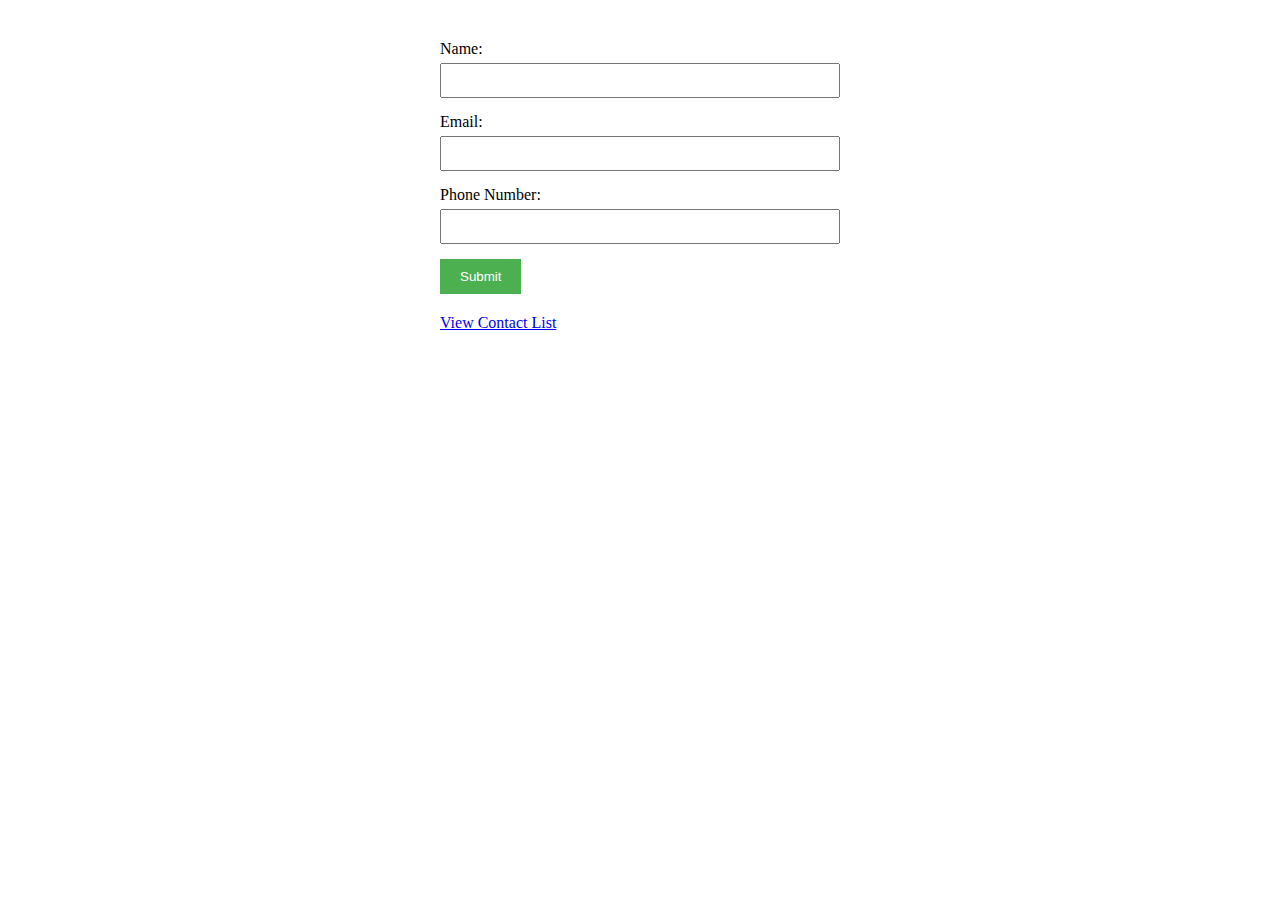
<file: Test/templates/index.html>
<!DOCTYPE html>
<html lang="en">
<head>
    <meta charset="UTF-8">
    <title>Contact Form</title>
    <style>
        .form-container {
            max-width: 400px;
            margin: 20px auto;
            padding: 20px;
        }
        .form-group {
            margin-bottom: 15px;
        }
        label {
            display: block;
            margin-bottom: 5px;
        }
        input {
            width: 100%;
            padding: 8px;
            box-sizing: border-box;
        }
        button {
            padding: 10px 20px;
            background-color: #4CAF50;
            color: white;
            border: none;
            cursor: pointer;
        }
        button:hover {
            background-color: #45a049;
        }
        .link {
            margin-top: 20px;
        }
    </style>
</head>
<body>
    <div class="form-container">
        <form id="contactForm">
            <div class="form-group">
                <label for="name">Name:</label>
                <input type="text" id="name" name="name" required>
            </div>
            <div class="form-group">
                <label for="email">Email:</label>
                <input type="email" id="email" name="email" required>
            </div>
            <div class="form-group">
                <label for="phone">Phone Number:</label>
                <input type="tel" id="phone" name="phone" required>
            </div>
            <button type="submit">Submit</button>
        </form>
        <div id="result"></div>
        <div class="link">
            <a href="/contacts">View Contact List</a>
        </div>
    </div>

    <script>
        document.getElementById('contactForm').addEventListener('submit', function(e) {
            e.preventDefault();
            
            const formData = {
                name: document.getElementById('name').value,
                email: document.getElementById('email').value,
                phone: document.getElementById('phone').value
            };
            
            const jsonData = JSON.stringify(formData);
            
            fetch('/submit', {
                method: 'POST',
                headers: {
                    'Content-Type': 'application/json',
                },
                body: jsonData
            })
            .then(response => response.json())
            .then(data => {
                document.getElementById('result').innerHTML = 
                    'Data saved: ' + data.data;
            })
            .catch(error => console.error('Error:', error));
        });
    </script>
</body>
</html>
</file>
